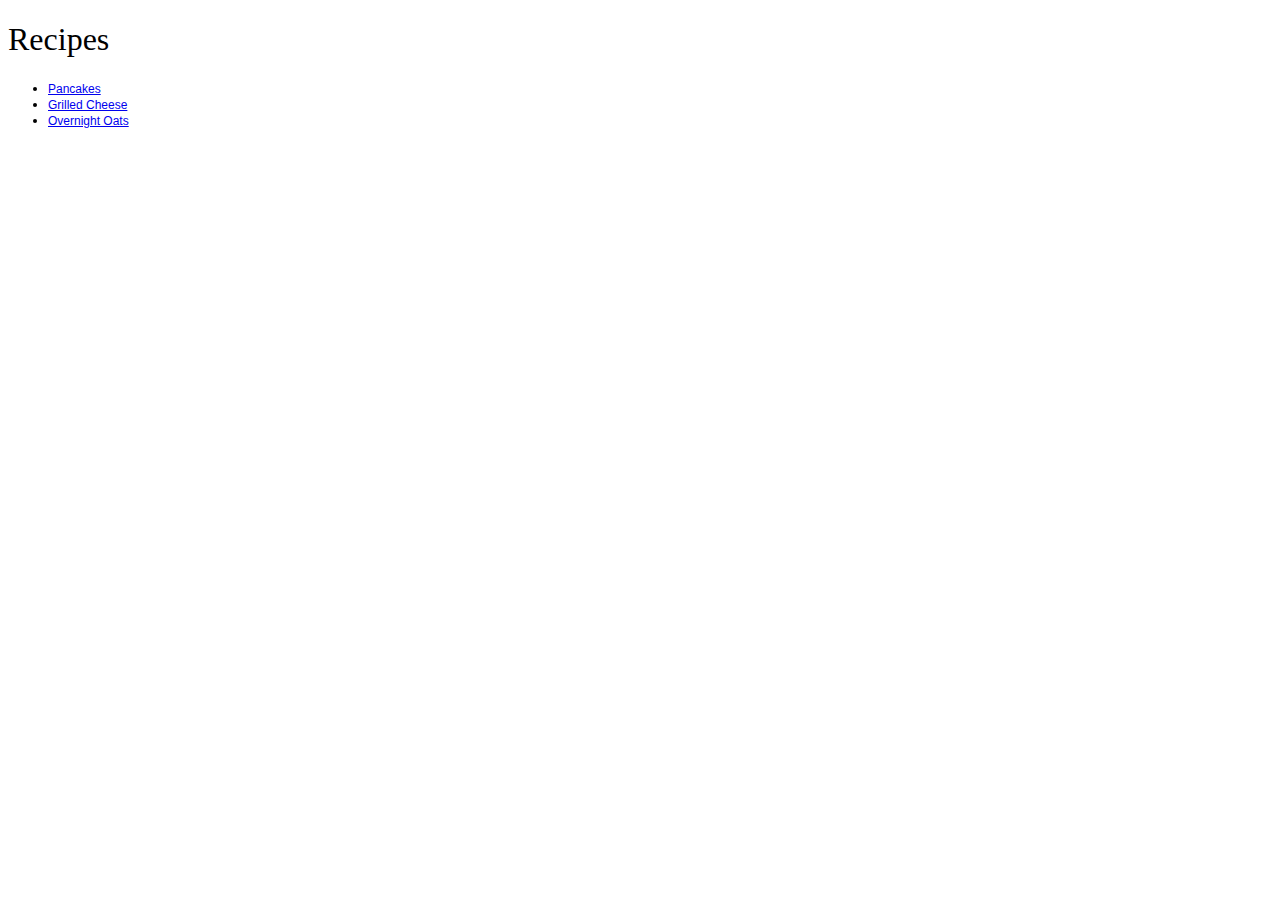
<file: index.html>
<!DOCTYPE html>
<html lang="en">
  <head>
    <meta charset="UTF-8">
    <link rel="stylesheet" href="./styles.css">
    <title>Recipes</title>
  </head>
  <body>
    <h1>Recipes</h1>
    <ul>
      <li><a href="./pages/pancakes.html">Pancakes</a></li>
      <li><a href="./pages/grilled-cheese.html">Grilled Cheese</a></li>
      <li><a href="./pages/oats.html">Overnight Oats</a></li>
    </ul>
  </body>
</html>
</file>
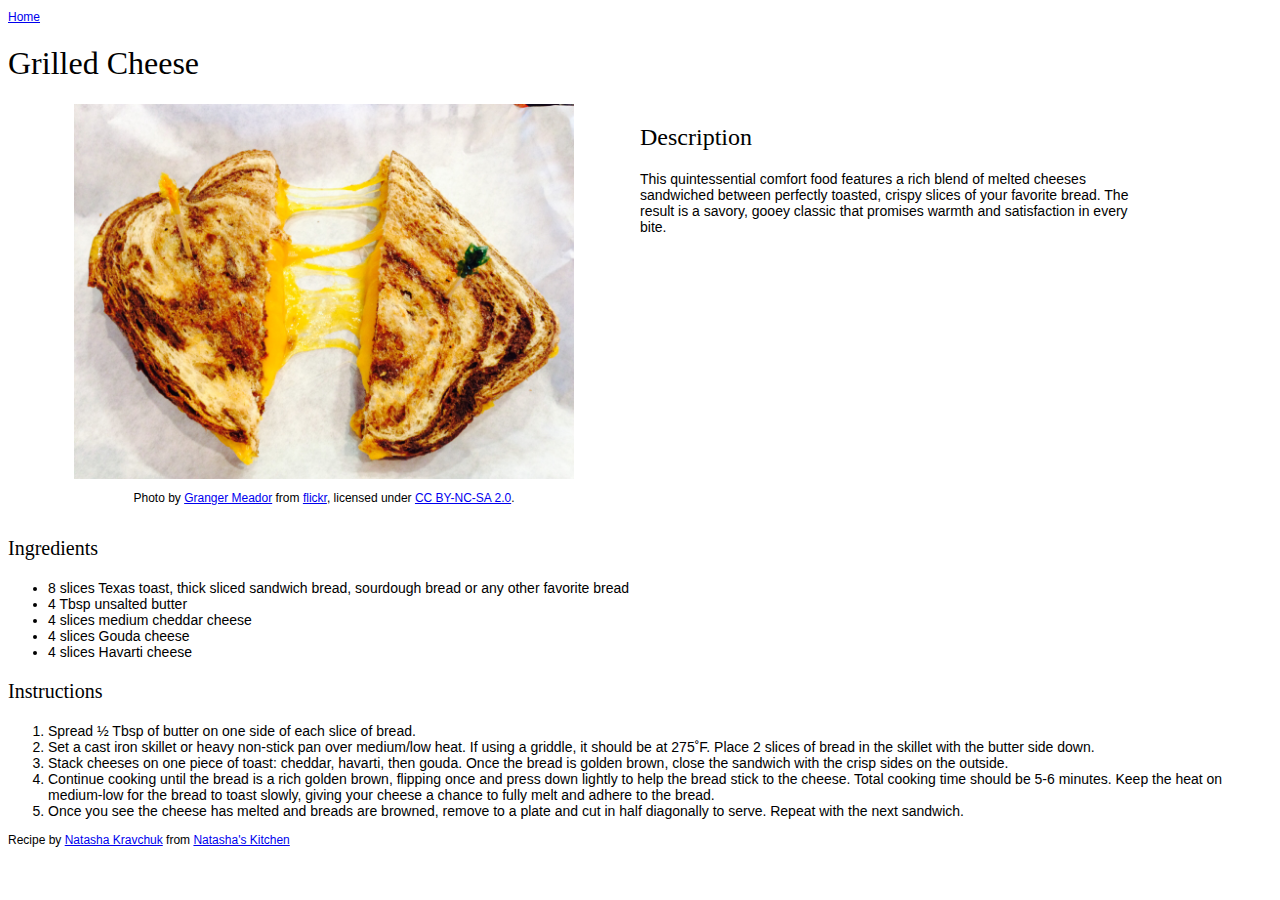
<file: pages/grilled-cheese.html>
<!DOCTYPE html>
<html lang="en">
  <head>
    <meta charset="UTF-8">
    <link rel="stylesheet" href="../styles.css">
    <title>Grilled Cheese Recipe</title>
  </head>
  <body>
    <a href="../index.html">Home</a>
    <h1>Grilled Cheese</h1>
    <div class="desc-and-img-container">
      <div class="image-container">
        <img src="../images/grilled-cheese.jpg" width="500" height="375" alt="A grilled cheese sandwich made on marbled rye bread, cut in half diagonally on wax paper, with melted cheese stretching between the two halves.">
        <p class="caption">Photo by <a href="https://www.flickr.com/photos/gmeador/" target="_blank" rel="noopener">Granger Meador</a> from <a href="https://www.flickr.com/" target="_blank" rel="noopener">flickr</a>, licensed under <a href="https://creativecommons.org/licenses/by-nc-sa/2.0/deed.en" target="_blank" rel="noopener">CC BY-NC-SA 2.0</a>.</p>
      </div>
      <div class="desc-container">
        <h2>Description</h2>
        <p>This quintessential comfort food features a rich blend of melted cheeses sandwiched between perfectly toasted, crispy slices of your favorite bread. The result is a savory, gooey classic that promises warmth and satisfaction in every bite.</p>
      </div>
    </div>


    <h3>Ingredients</h3>
    <ul>
      <li>8 slices Texas toast, thick sliced sandwich bread, sourdough bread or any other favorite bread</li>
      <li>4 Tbsp unsalted butter</li>
      <li>4 slices medium cheddar cheese</li>
      <li>4 slices Gouda cheese</li>
      <li>4 slices Havarti cheese</li>
    </ul>

    <h3>Instructions</h3>
    <ol>
      <li>Spread &frac12; Tbsp of butter on one side of each slice of bread.</li>
      <li>Set a cast iron skillet or heavy non-stick pan over medium/low heat. If using a griddle, it should be at 275˚F. Place 2 slices of bread in the skillet with the butter side down.</li>
      <li>Stack cheeses on one piece of toast: cheddar, havarti, then gouda. Once the bread is golden brown, close the sandwich with the crisp sides on the outside.</li>
      <li>Continue cooking until the bread is a rich golden brown, flipping once and press down lightly to help the bread stick to the cheese. Total cooking time should be 5-6 minutes. Keep the heat on medium-low for the bread to toast slowly, giving your cheese a chance to fully melt and adhere to the bread.</li>
      <li>Once you see the cheese has melted and breads are browned, remove to a plate and cut in half diagonally to serve. Repeat with the next sandwich.</li>
    </ol>
    <p class="caption">Recipe by <a href="https://natashaskitchen.com/natasha-kravchuk/" target="_blank" rel="noopener">Natasha Kravchuk</a> from <a href="https://natashaskitchen.com/" target="_blank" rel="noopener">Natasha's Kitchen</a></p>
  </body>
</html>
</file>
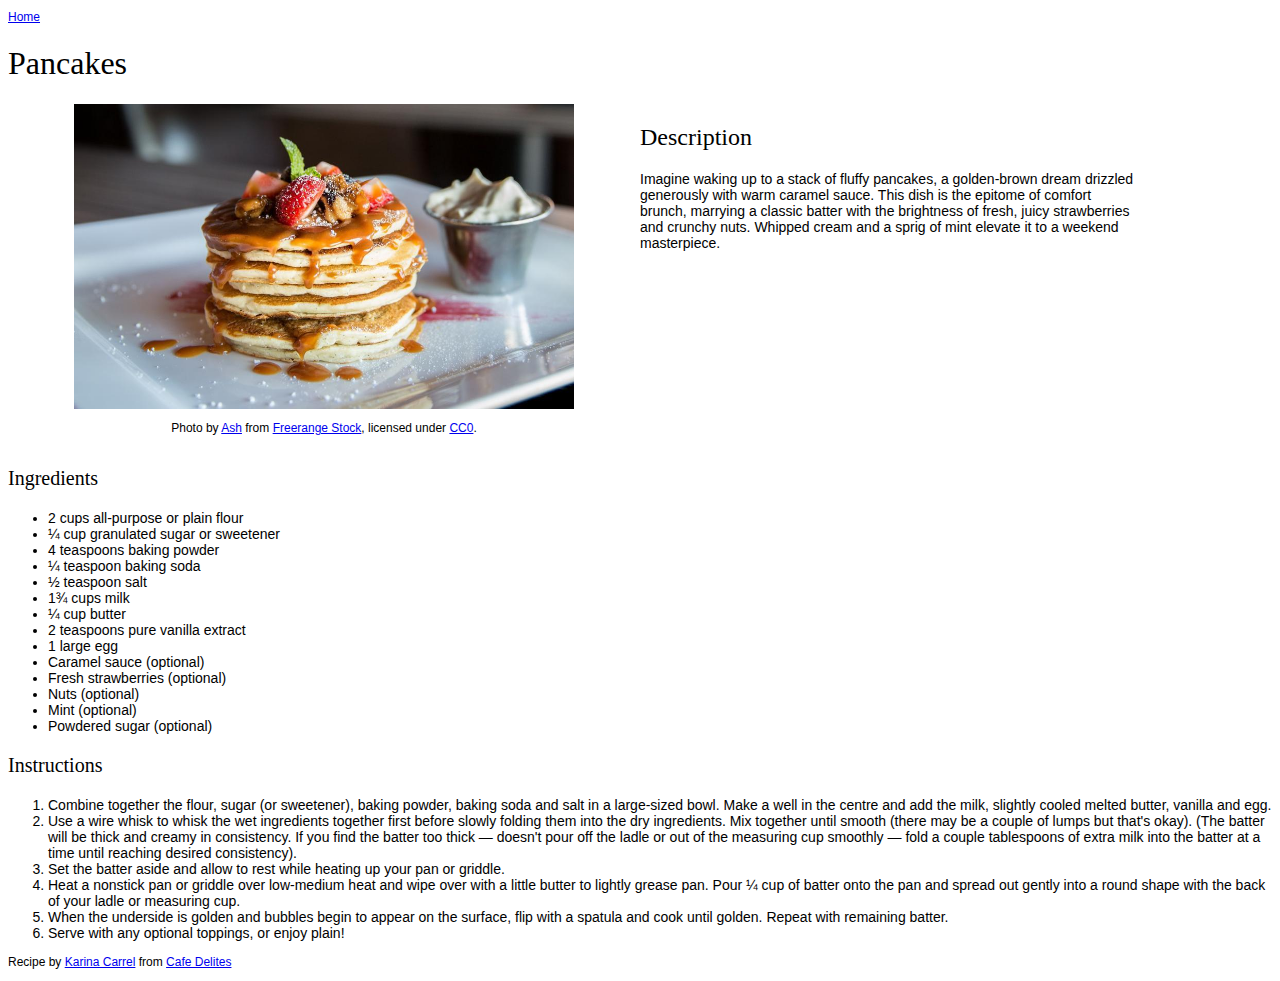
<file: pages/pancakes.html>
<!DOCTYPE html>
<html lang="en">
  <head>
    <meta charset="UTF-8">
    <link rel="stylesheet" href="../styles.css">
    <title>Pancake Recipe</title>
  </head>
  <body>
    <a href="../index.html">Home</a>
    <h1>Pancakes</h1>
    <div class="desc-and-img-container">
      <div class="image-container">
        <img src="../images/a-stack-of-pancakes-with-strawberries-and-caramel-sauce.jpg" width="500" height="305" alt="A delicious-looking stack of fluffy pancakes topped with fresh strawberries, chopped nuts, a sprig of mint, a generous drizzle of caramel sauce, and a dusting of powdered sugar. A side of whipped cream is served in a small metal cup.">
        <p class="caption">Photo by <a href="https://freerangestock.com/photographer/Ash/7961" target="_blank" rel="noopener">Ash</a> from <a href="https://freerangestock.com/" target="_blank" rel="noopener">Freerange Stock</a>, licensed under <a href="https://creativecommons.org/public-domain/cc0/" target="_blank" rel="noopener">CC0</a>.</p>
      </div>
      <div class="desc-container">
        <h2>Description</h2>
        <p>Imagine waking up to a stack of fluffy pancakes, a golden-brown dream drizzled generously with warm caramel sauce. This dish is the epitome of comfort brunch, marrying a classic batter with the brightness of fresh, juicy strawberries and crunchy nuts. Whipped cream and a sprig of mint elevate it to a weekend masterpiece.</p>
      </div>
    </div>

    <h3>Ingredients</h3>
    <ul>
      <li>2 cups all-purpose or plain flour</li>
      <li>&frac14; cup granulated sugar or sweetener</li>
      <li>4 teaspoons baking powder</li>
      <li>&frac14; teaspoon baking soda</li>
      <li>&frac12; teaspoon salt</li>
      <li>1&frac34; cups milk</li>
      <li>&frac14; cup butter</li>
      <li>2 teaspoons pure vanilla extract</li>
      <li>1 large egg</li>
      <li>Caramel sauce (optional)</li>
      <li>Fresh strawberries (optional)</li>
      <li>Nuts (optional)</li>
      <li>Mint (optional)</li>
      <li>Powdered sugar (optional)</li>
    </ul>

    <h3>Instructions</h3>
    <ol>
      <li>Combine together the flour, sugar (or sweetener), baking powder, baking soda and salt in a large-sized bowl. Make a well in the centre and add the milk, slightly cooled melted butter, vanilla and egg.</li>
      <li>Use a wire whisk to whisk the wet ingredients together first before slowly folding them into the dry ingredients. Mix together until smooth (there may be a couple of lumps but that's okay). (The batter will be thick and creamy in consistency. If you find the batter too thick — doesn't pour off the ladle or out of the measuring cup smoothly — fold a couple tablespoons of extra milk into the batter at a time until reaching desired consistency).</li>
      <li>Set the batter aside and allow to rest while heating up your pan or griddle.</li>
      <li>Heat a nonstick pan or griddle over low-medium heat and wipe over with a little butter to lightly grease pan. Pour &frac14; cup of batter onto the pan and spread out gently into a round shape with the back of your ladle or measuring cup.</li>
      <li>When the underside is golden and bubbles begin to appear on the surface, flip with a spatula and cook until golden. Repeat with remaining batter.</li>
      <li>Serve with any optional toppings, or enjoy plain!</li>
    </ol>
    <p class="caption">Recipe by <a href="https://cafedelites.com/about/" target="_blank" rel="noopener">Karina Carrel</a> from <a href="https://cafedelites.com/" target="_blank" rel="noopener">Cafe Delites</a></p>
  </body>
</html>
</file>
<file: styles.css>
* {
  box-sizing: border-box;
  font: 14px Verdana, "Helvetica";
}

h1 {
  font: 32px Garamond, "Times New Roman";
}

h2 {
  font: 24px Garamond, "Times New Roman";
}

h3 {
  font: 20px Garamond, "Times New Roman";
}

.desc-and-img-container {
  width: 100%;
  display: flex;
}

.image-container, .desc-container {
  width: 50%;
}

.desc-container p {
  width: 500px;
}

.caption, a {
  font-size: 12px;
}

img {
  display: block;
  width: 500px;
  height: auto;
  margin: 0 auto;
}

.image-container .caption {
  text-align: center;
}
</file>
